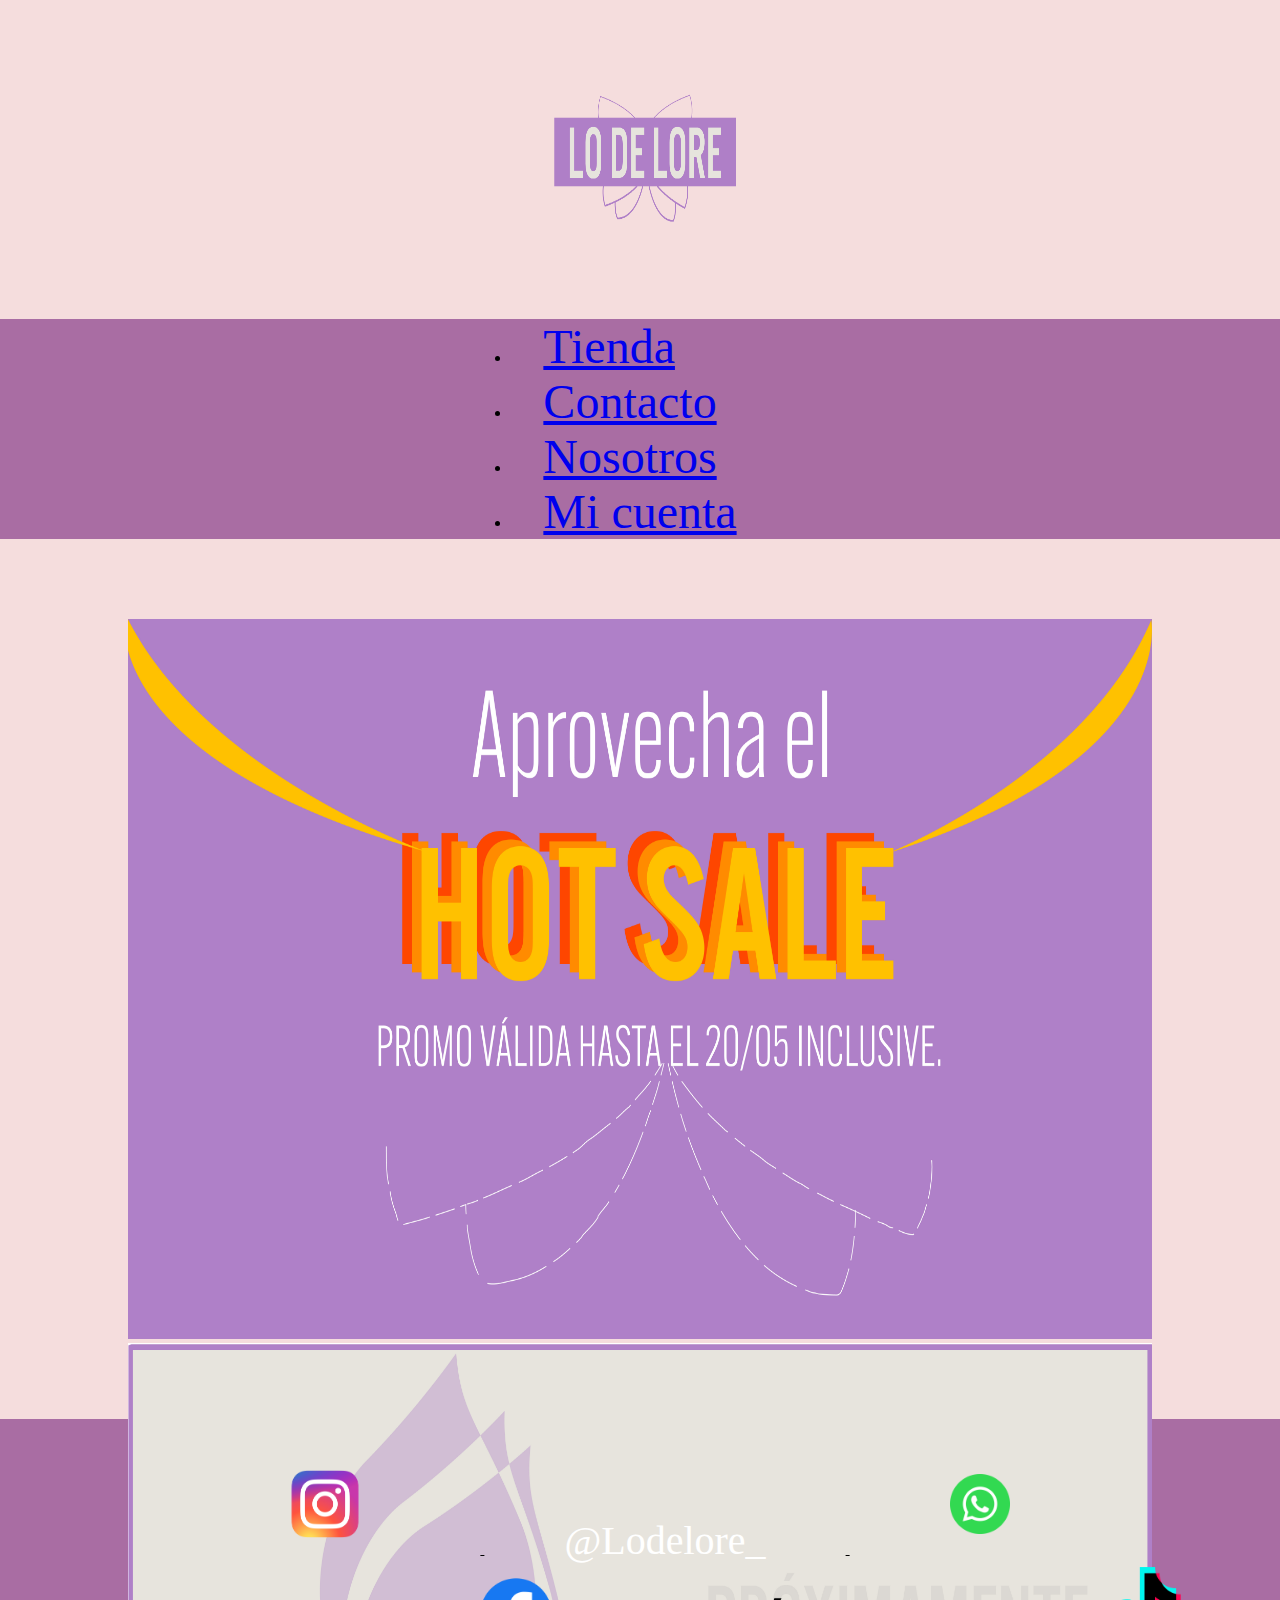
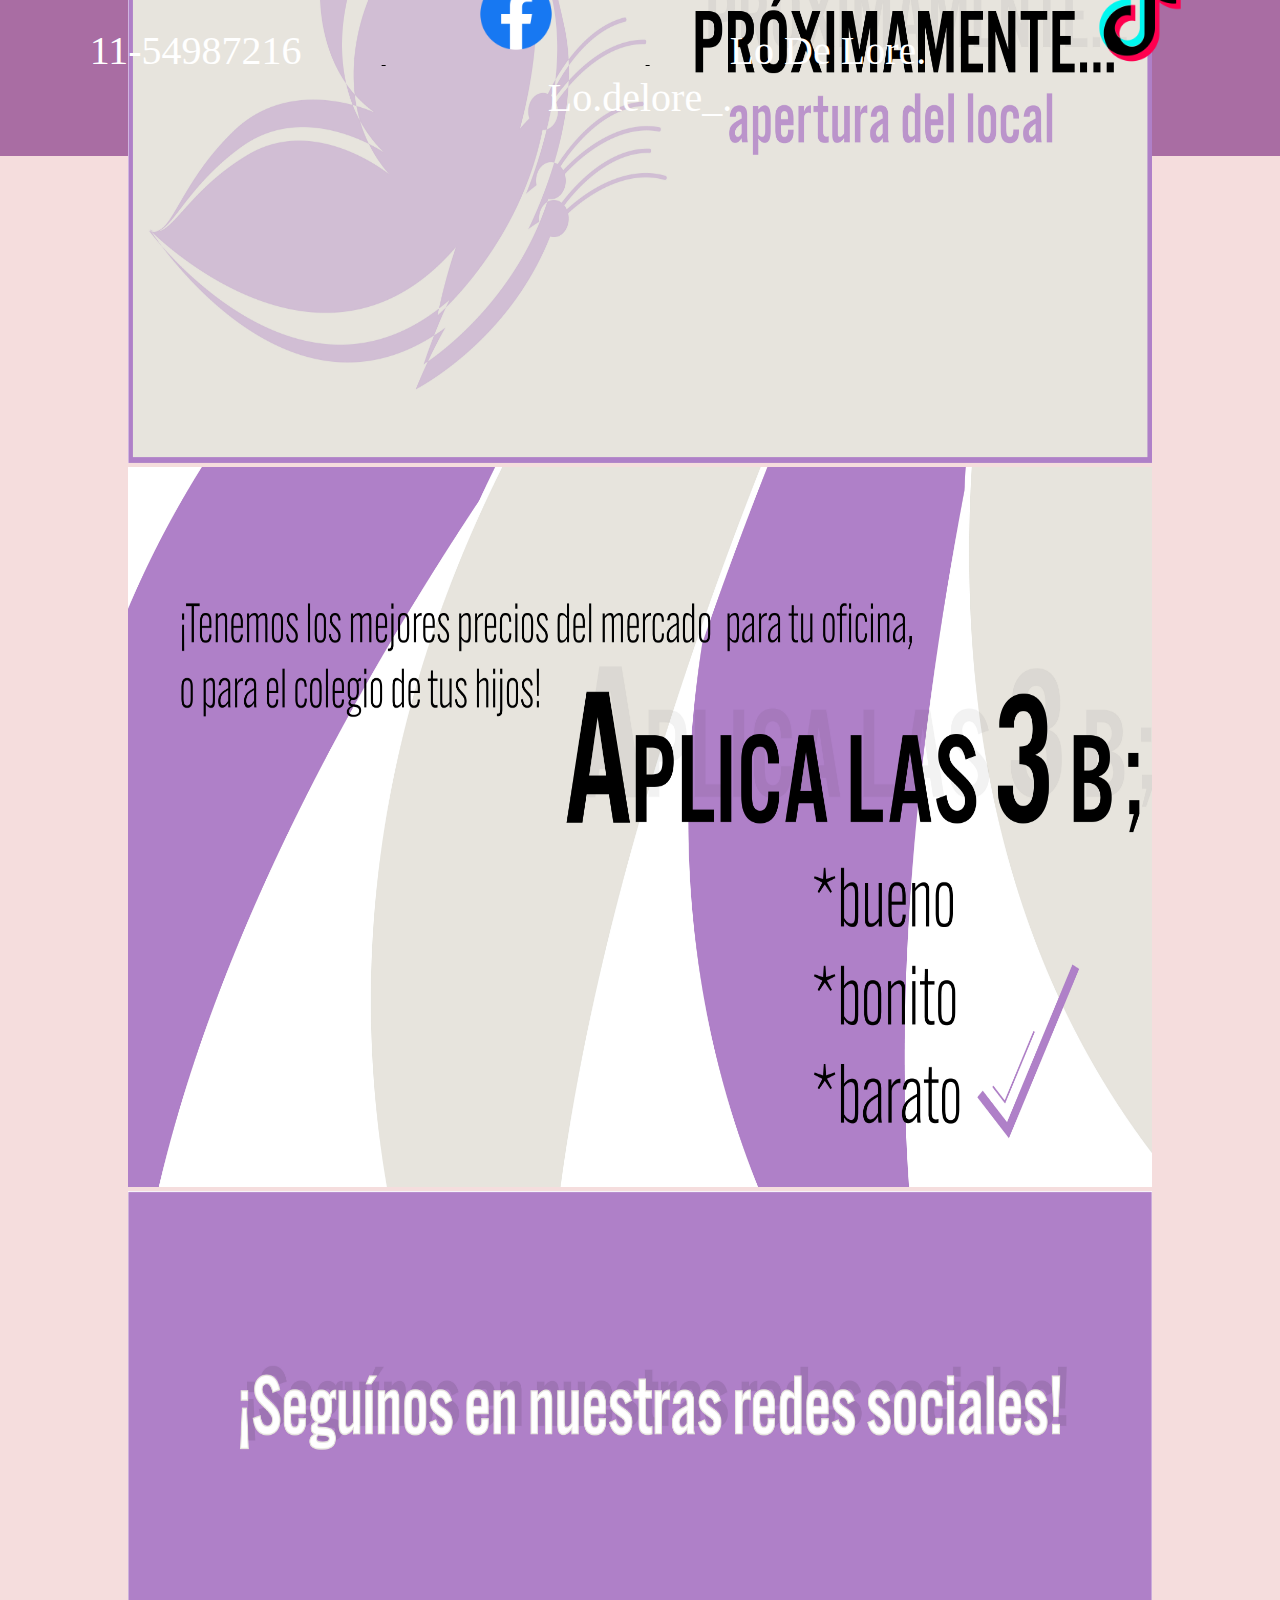
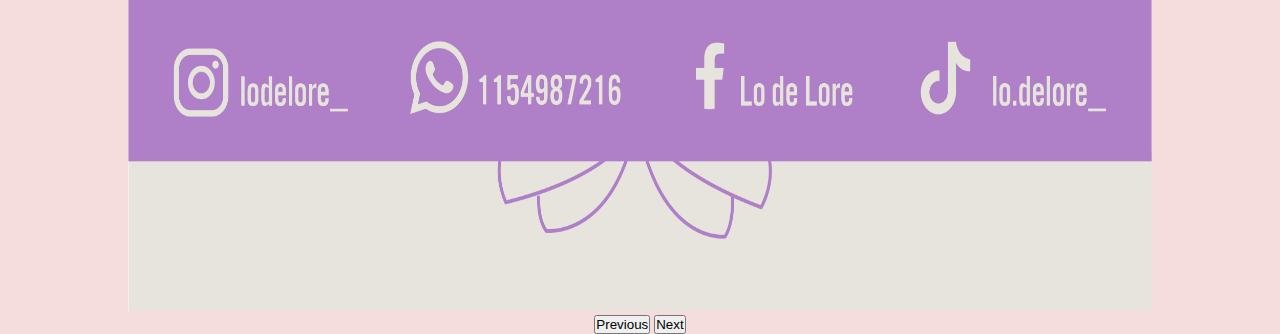
<file: index.html>
<!DOCTYPE html>
<html lang="en">
<head>
    <meta charset="UTF-8">
    <meta http-equiv="X-UA-Compatible" content="IE=edge">
    <meta name="viewport" content="width=device-width, initial-scale=1.0">
    <link href="https://cdn.jsdelivr.net/npm/bootstrap@5.3.0/dist/css/bootstrap.min.css" rel="stylesheet" integrity="sha384-9ndCyUaIbzAi2FUVXJi0CjmCapSmO7SnpJef0486qhLnuZ2cdeRhO02iuK6FUUVM" crossorigin="anonymous">
    <link rel="stylesheet" href="./css/index.css">
    <link href="https://fonts.cdnfonts.com/css/bebas-neue" rel="stylesheet">
    <title>Document</title>
</head>
<body class="body-1">
     <header class="header-nav">
        <div class="logo-navbar">
          <a href="./index.html"><img src="./imagenes/logo.png" alt="logo" class="img-fluid"  id="logo"></a>
        </div>
           <nav class="navbar navbar-expand-lg">           
              <ul class="navbar-nav">
                <li class="nav-item">
                  <a class="nav-link"  href="./paginas/tienda.html">Tienda</a>
                </li>
                <li class="nav-item">
                  <a class="nav-link" href="./paginas/contacto.html">Contacto</a>
                </li>
                <li class="nav-item">
                  <a class="nav-link" href="./paginas/nosotros.html">Nosotros</a>
                </li>
                <li class="nav-item">
                  <a class="nav-link" href="./paginas/micuenta.html">Mi cuenta</a>
                </li>            
              </ul>
            </nav>      
     </header>
     <main>
      <section class="carousel-main">
      <div id="carouselExample" class="carousel slide">
        <div class="carousel-inner">
          <div class="carousel-item active">
            <img  class="img-home" src="./imagenes/hotsale.jpg" class="d-block " alt="...">
          </div>
          <div class="carousel-item">
            <img class="img-home" src="./imagenes/local.jpg" class="d-block " alt="...">
          </div>
          <div class="carousel-item">
            <img class="img-home" src="./imagenes/ofertas.jpg" class="d-block" alt="...">
          </div>
          <div class="carousel-item">
            <img  class="img-home" src="./imagenes/redes.jpg" class="d-block" alt="...">
          </div>
        </div>
        <button class="carousel-control-prev" type="button" data-bs-target="#carouselExample" data-bs-slide="prev">
          <span class="carousel-control-prev-icon" aria-hidden="true"></span>
          <span class="visually-hidden">Previous</span>
        </button>
        <button class="carousel-control-next" type="button" data-bs-target="#carouselExample" data-bs-slide="next">
          <span class="carousel-control-next-icon" aria-hidden="true"></span>
          <span class="visually-hidden">Next</span>
        </button>
      </div>
    </section>

    
     </main>
     <footer>
      <div class="div-footer">
         <u>
         <li class="nav-item" id="footer-list"><img class="img-footer" src="../imagenes/insta.png" alt="logo-red-social"></li>
         <li class="nav-item" id="footer-list"><p class="p-footer" >@Lodelore_</p></li>
         <li class="nav-item" id="footer-list"><img class="img-footer" src="../imagenes/wpp.png" alt="logo-whatsapp"></li>
         <li class="nav-item" id="footer-list"><p class="p-footer">11-54987216</p></li>
         <li class="nav-item" id="footer-list"><img class="img-footer" src="../imagenes/logo-face.png" alt="logo-facebook"></li>
         <li class="nav-item" id="footer-list"><p class="p-footer">Lo De Lore.</p></li>
         <li class="nav-item" id="footer-list"><img class="img-footer" src="../imagenes/logo-tiktok.png" alt="logo-tiktok"></li>
         <li class="nav-item" id="footer-list"><p class="p-footer">Lo.delore_.</p></li>         
      </div>
    
  </footer>
  <script src="https://cdn.jsdelivr.net/npm/bootstrap@5.3.0/dist/js/bootstrap.bundle.min.js" integrity="sha384-geWF76RCwLtnZ8qwWowPQNguL3RmwHVBC9FhGdlKrxdiJJigb/j/68SIy3Te4Bkz" crossorigin="anonymous"></script>
</body>
</html>
</file>
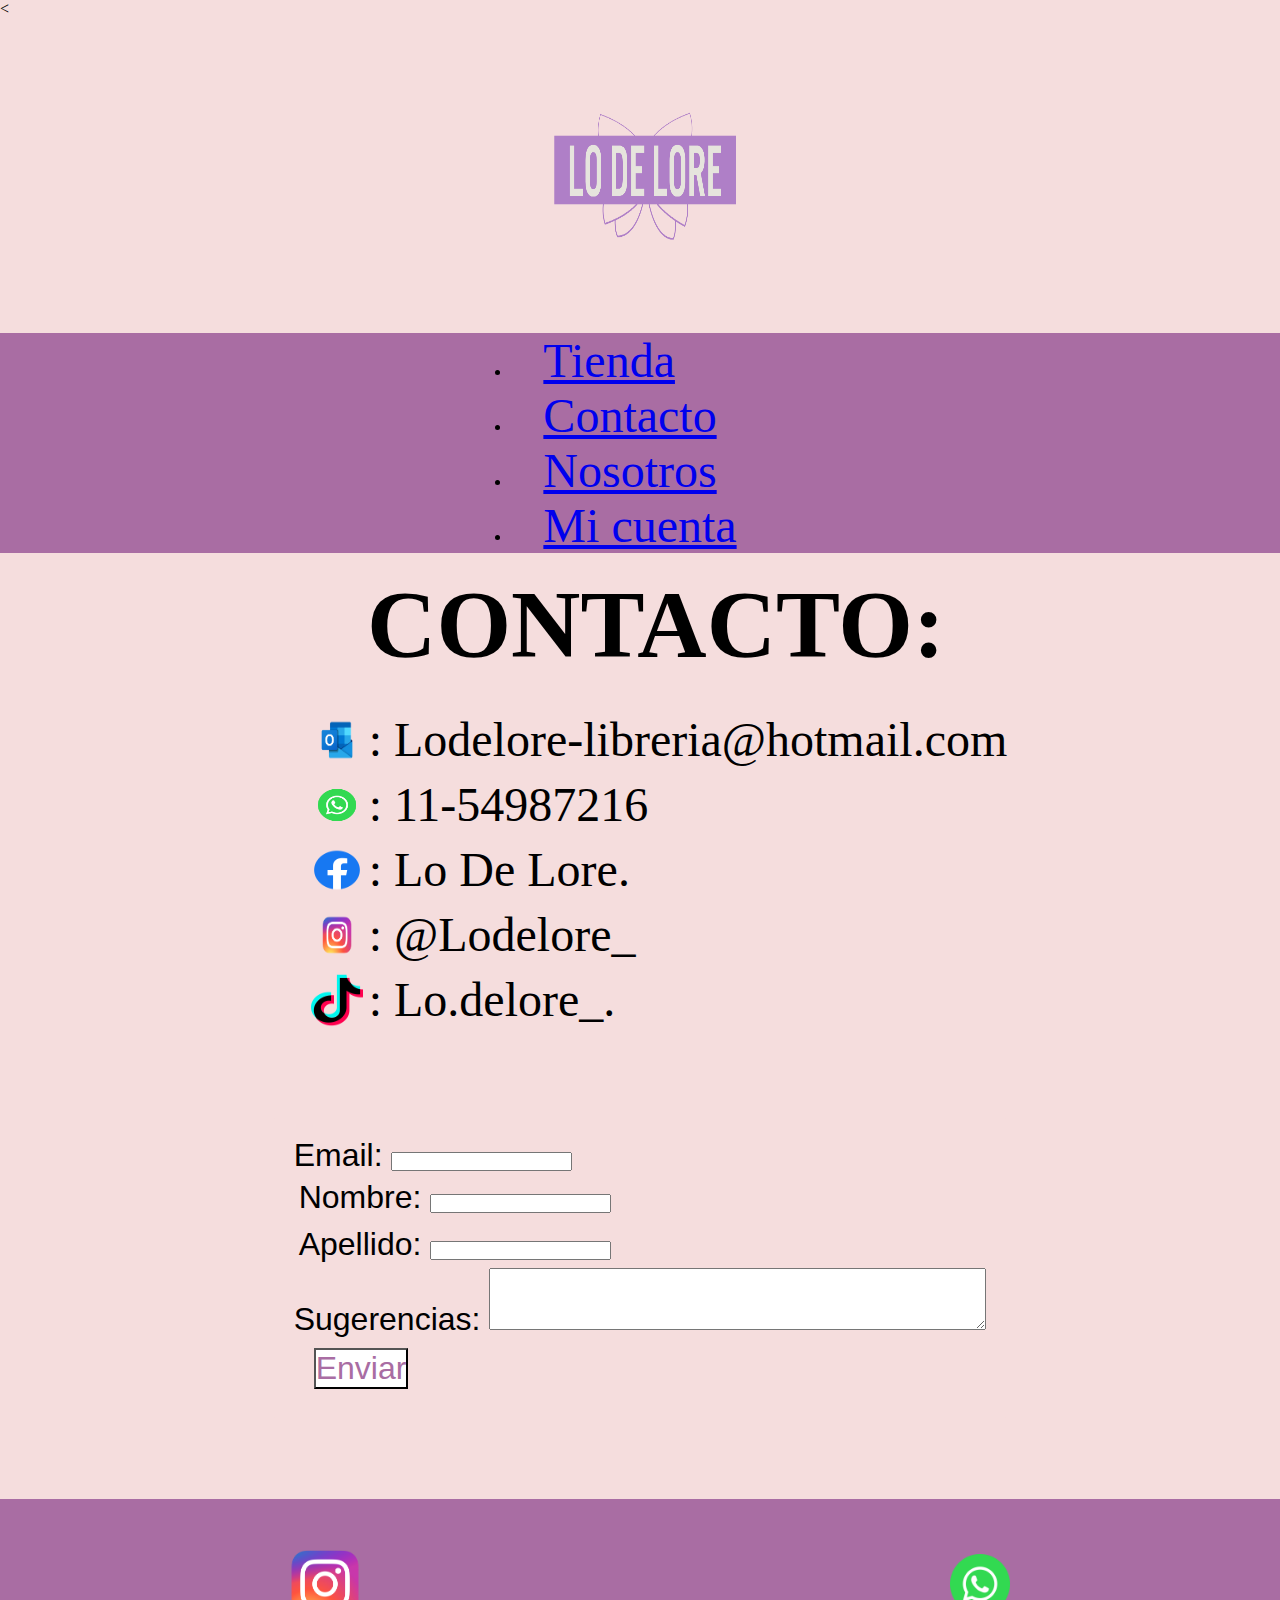
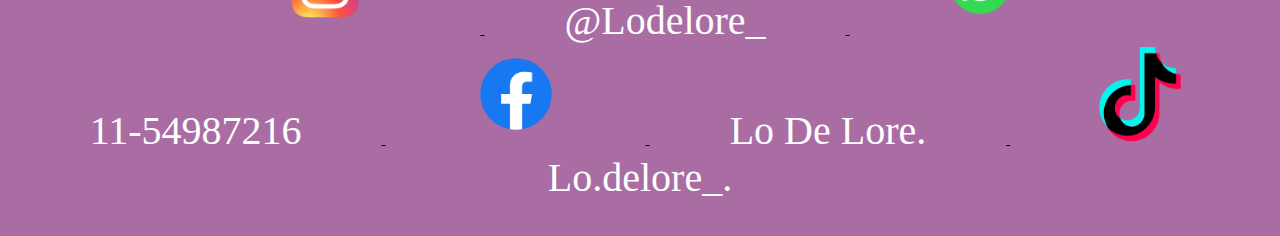
<file: paginas/contacto.html>
<<!DOCTYPE html>
<html lang="en">
<head>
    <meta charset="UTF-8">
    <meta http-equiv="X-UA-Compatible" content="IE=edge">
    <meta name="viewport" content="width=device-width, initial-scale=1.0">
    <link href="https://cdn.jsdelivr.net/npm/bootstrap@5.3.0/dist/css/bootstrap.min.css" rel="stylesheet" integrity="sha384-9ndCyUaIbzAi2FUVXJi0CjmCapSmO7SnpJef0486qhLnuZ2cdeRhO02iuK6FUUVM" crossorigin="anonymous">
    <link rel="stylesheet" href="../css/index.css">
    <link href="https://fonts.cdnfonts.com/css/bebas-neue" rel="stylesheet">
    <title>Document</title>
</head>
<body class="body-1">
     <header class="header-nav">
        <div class="logo-navbar">
          <a href="../index.html"><img src="../imagenes/logo.png" alt="logo" class="img-fluid"  id="logo"></a>
        </div>
        <nav class="navbar navbar-expand-lg bg-body-tertiary">           
              <ul class="navbar-nav">
                <li class="nav-item">
                  <a class="nav-link"  href="../paginas/tienda.html">Tienda</a>
                </li>
                <li class="nav-item">
                  <a class="nav-link" href="../paginas/contacto.html">Contacto</a>
                </li>
                <li class="nav-item">
                  <a class="nav-link" href="../paginas/nosotros.html">Nosotros</a>
                </li>
                <li class="nav-item">
                  <a class="nav-link" href="../paginas/micuenta.html">Mi cuenta</a>
                </li>            
              </ul>
            </div>
          </div>
        </nav>
     </header>
 <main class="main-c">
  <section class="section-con">  
    <h2 class="titulo-con" id="contacto">CONTACTO:</h2>  
     <div class="div-con"> 
      <ul class="ul-con">
        <ul class="ul-con"> 
          <li class="li-con"><img class="logos-con" src="../imagenes/outlook.png" alt="">: Lodelore-libreria@hotmail.com</li>
          <li class="li-con"><img class="logos-con" src="../imagenes/wpp.png" alt="">: 11-54987216</li>
          <li class="li-con"><img class="logos-con" src="../imagenes/logo-face.png" alt="">: Lo De Lore.</li>
          <li class="li-con"><img class="logos-con" src="../imagenes/insta.png" alt="">: @Lodelore_</li>
          <li class="li-con"><img class="logos-con" src="../imagenes/logo-tiktok.png" alt="">: Lo.delore_.</li>
      </ul>
 </section>
 <section class="consultas">
  <form action="#" method="POST">
    <div class="div-consulta">
      <div class="consultas-email">
        <label for="email">Email:</label>
        <input type="email" id="email" name="email" required>
      </div>        
      <div class="consulta-nombre">
        <label for="nombre">Nombre:</label>
        <input type="text" id="nombre" name="nombre" required>
      </div>        
      <div class="consulta-apellido">
        <label for="apellido">Apellido:</label>
        <input type="text" id="apellido" name="apellido" required>
      </div>        
      <div class="consulta-sugerencia">
        <label for="sugerencias">Sugerencias:</label>
        <textarea id="sugerencias" name="sugerencias" rows="4" cols="60"></textarea>
      </div>       
      <div class="consulta-button">
        <input id="button" type="submit" value="Enviar">
      </div>
    </div>
    </form>         
</section>


 </main>
 <footer>
    <div class="div-footer">
       <u>
       <li class="nav-item" id="footer-list"><img class="img-footer" src="../imagenes/insta.png" alt="logo-red-social"></li>
       <li class="nav-item" id="footer-list"><p class="p-footer" >@Lodelore_</p></li>
       <li class="nav-item" id="footer-list"><img class="img-footer" src="../imagenes/wpp.png" alt="logo-whatsapp"></li>
       <li class="nav-item" id="footer-list"><p class="p-footer">11-54987216</p></li>
       <li class="nav-item" id="footer-list"><img class="img-footer" src="../imagenes/logo-face.png" alt="logo-facebook"></li>
       <li class="nav-item" id="footer-list"><p class="p-footer">Lo De Lore.</p></li>
       <li class="nav-item" id="footer-list"><img class="img-footer" src="../imagenes/logo-tiktok.png" alt="logo-tiktok"></li>
       <li class="nav-item" id="footer-list"><p class="p-footer">Lo.delore_.</p></li>
    </div>
</footer>
 <script src="https://cdn.jsdelivr.net/npm/bootstrap@5.3.0/dist/js/bootstrap.bundle.min.js" integrity="sha384-geWF76RCwLtnZ8qwWowPQNguL3RmwHVBC9FhGdlKrxdiJJigb/j/68SIy3Te4Bkz" crossorigin="anonymous"></script>
</body>
</html>
</file>
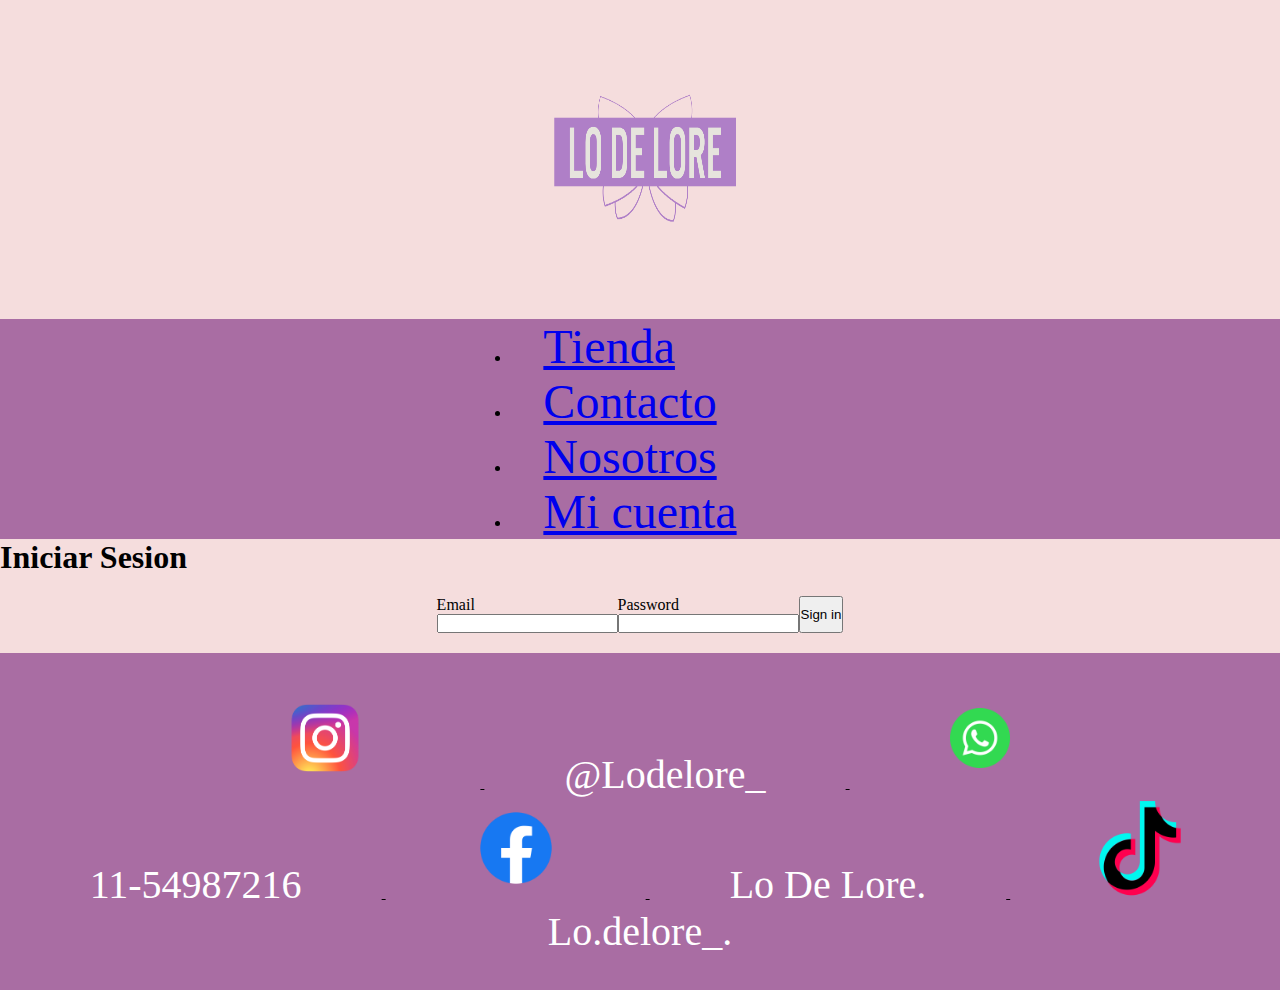
<file: paginas/micuenta.html>
<!DOCTYPE html>
<html lang="en">
<head>
    <meta charset="UTF-8">
    <meta http-equiv="X-UA-Compatible" content="IE=edge">
    <meta name="viewport" content="width=device-width, initial-scale=1.0">
    <link href="https://cdn.jsdelivr.net/npm/bootstrap@5.3.0/dist/css/bootstrap.min.css" rel="stylesheet" integrity="sha384-9ndCyUaIbzAi2FUVXJi0CjmCapSmO7SnpJef0486qhLnuZ2cdeRhO02iuK6FUUVM" crossorigin="anonymous">
    <link rel="stylesheet" href="../css/index.css">
    <link href="https://fonts.cdnfonts.com/css/bebas-neue" rel="stylesheet">
    <title>Document</title>
</head>
<body class="body-1">
     <header class="header-nav">
        <div class="logo-navbar">
          <a href="../index.html"><img src="../imagenes/logo.png" alt="logo" class="img-fluid"  id="logo"></a>
        </div>
        <nav class="navbar navbar-expand-lg bg-body-tertiary">           
              <ul class="navbar-nav">
                <li class="nav-item">
                  <a class="nav-link"  href="../paginas/tienda.html">Tienda</a>
                </li>
                <li class="nav-item">
                  <a class="nav-link" href="../paginas/contacto.html">Contacto</a>
                </li>
                <li class="nav-item">
                  <a class="nav-link" href="../paginas/nosotros.html">Nosotros</a>
                </li>
                <li class="nav-item">
                  <a class="nav-link" href="../paginas/micuenta.html">Mi cuenta</a>
                </li>            
              </ul>
            </div>
          </div>
        </nav>
     </header>

 <main>
    <h1 class="titulo-m">Iniciar Sesion</h1>


    <form>
      <div class="row mb-3">
        <label for="inputEmail3" class="col-sm-2 col-form-label">Email</label>
        <div class="col-sm-10">
          <input type="email" class="form-control" id="inputEmail3">
        </div>
      </div>
      <div class="row mb-3">
        <label for="inputPassword3" class="col-sm-2 col-form-label">Password</label>
        <div class="col-sm-10">
          <input type="password" class="form-control" id="inputPassword3">
        </div>
      </div>
      <button type="submit" class="btn btn-primary">Sign in</button>
    </form>

 </main>
 <footer>
  <div class="div-footer">
     <u>
     <li class="nav-item" id="footer-list"><img class="img-footer" src="../imagenes/insta.png" alt="logo-red-social"></li>
     <li class="nav-item" id="footer-list"><p class="p-footer" >@Lodelore_</p></li>
     <li class="nav-item" id="footer-list"><img class="img-footer" src="../imagenes/wpp.png" alt="logo-whatsapp"></li>
     <li class="nav-item" id="footer-list"><p class="p-footer">11-54987216</p></li>
     <li class="nav-item" id="footer-list"><img class="img-footer" src="../imagenes/logo-face.png" alt="logo-facebook"></li>
     <li class="nav-item" id="footer-list"><p class="p-footer">Lo De Lore.</p></li>
     <li class="nav-item" id="footer-list"><img class="img-footer" src="../imagenes/logo-tiktok.png" alt="logo-tiktok"></li>
     <li class="nav-item" id="footer-list"><p class="p-footer">Lo.delore_.</p></li>
  </div>
</footer>
<script src="https://cdn.jsdelivr.net/npm/bootstrap@5.3.0/dist/js/bootstrap.bundle.min.js" integrity="sha384-geWF76RCwLtnZ8qwWowPQNguL3RmwHVBC9FhGdlKrxdiJJigb/j/68SIy3Te4Bkz" crossorigin="anonymous"></script>
</body>
</html>
</file>
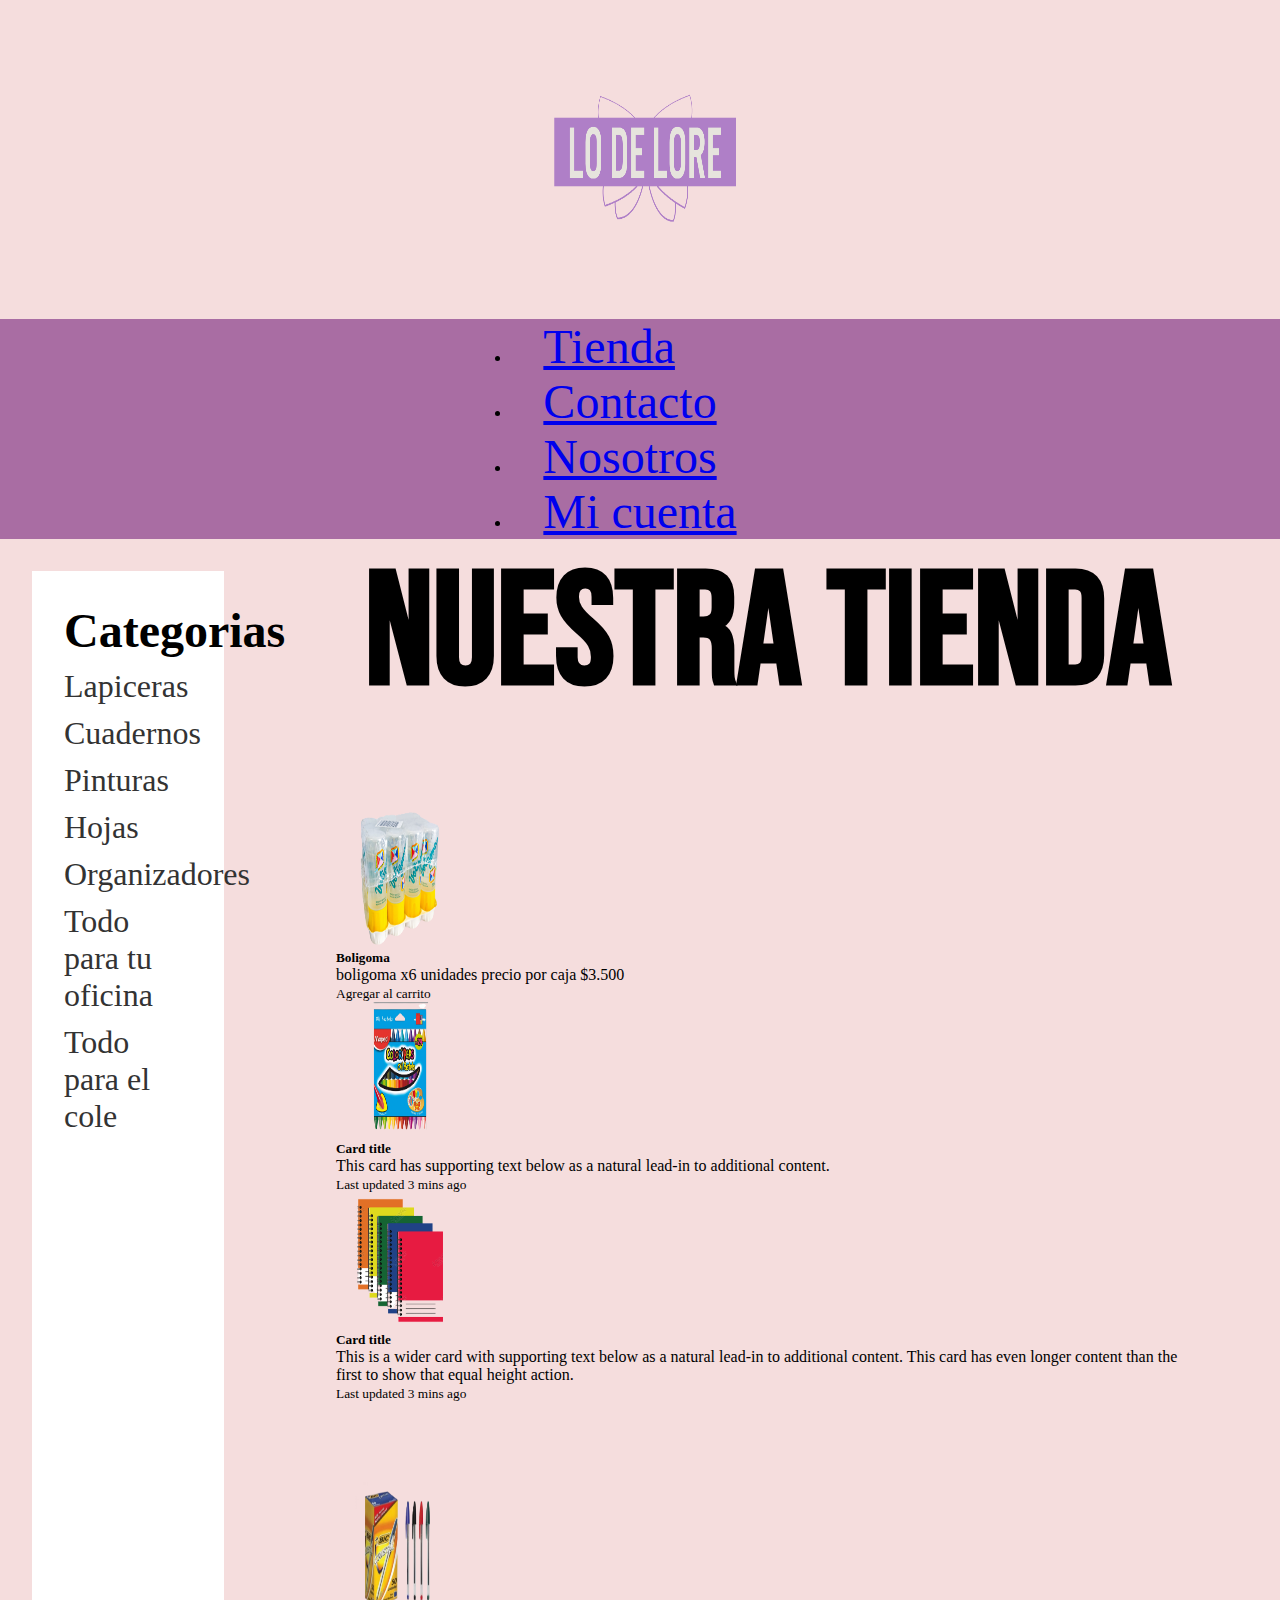
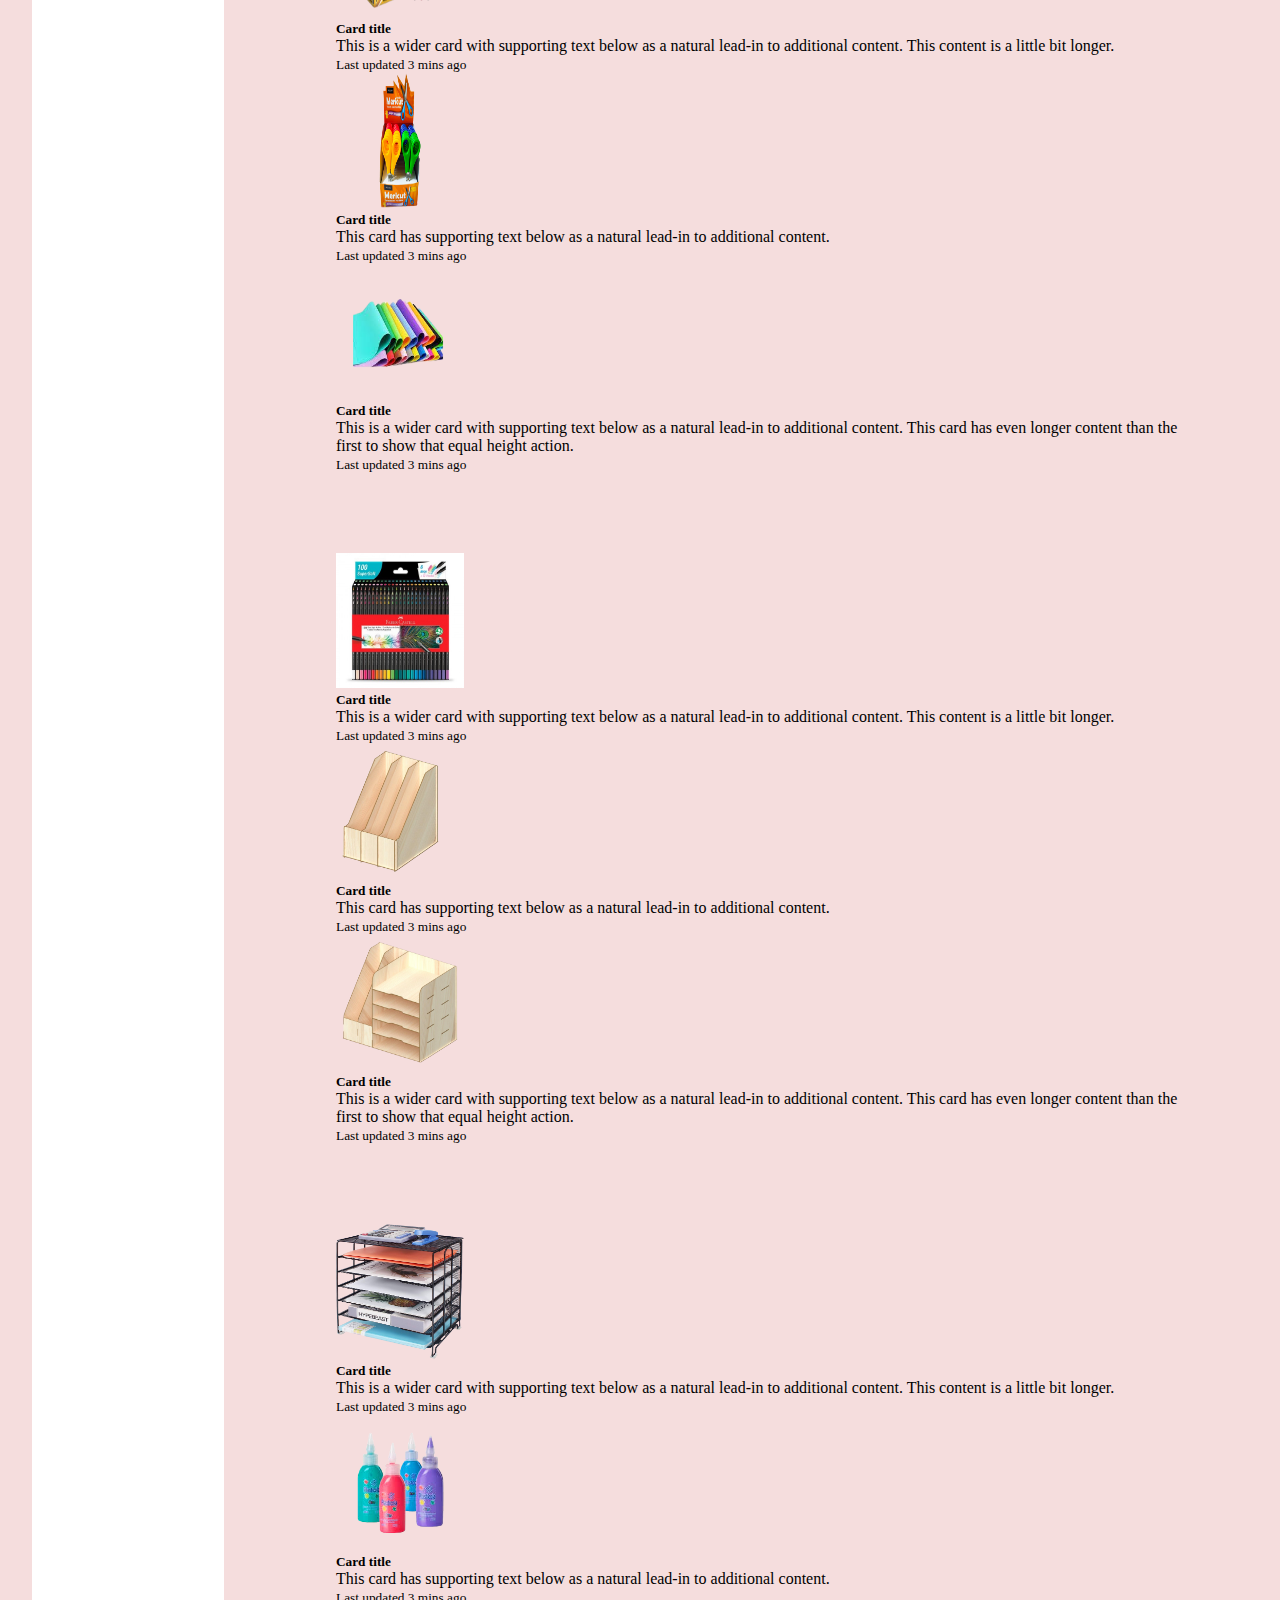
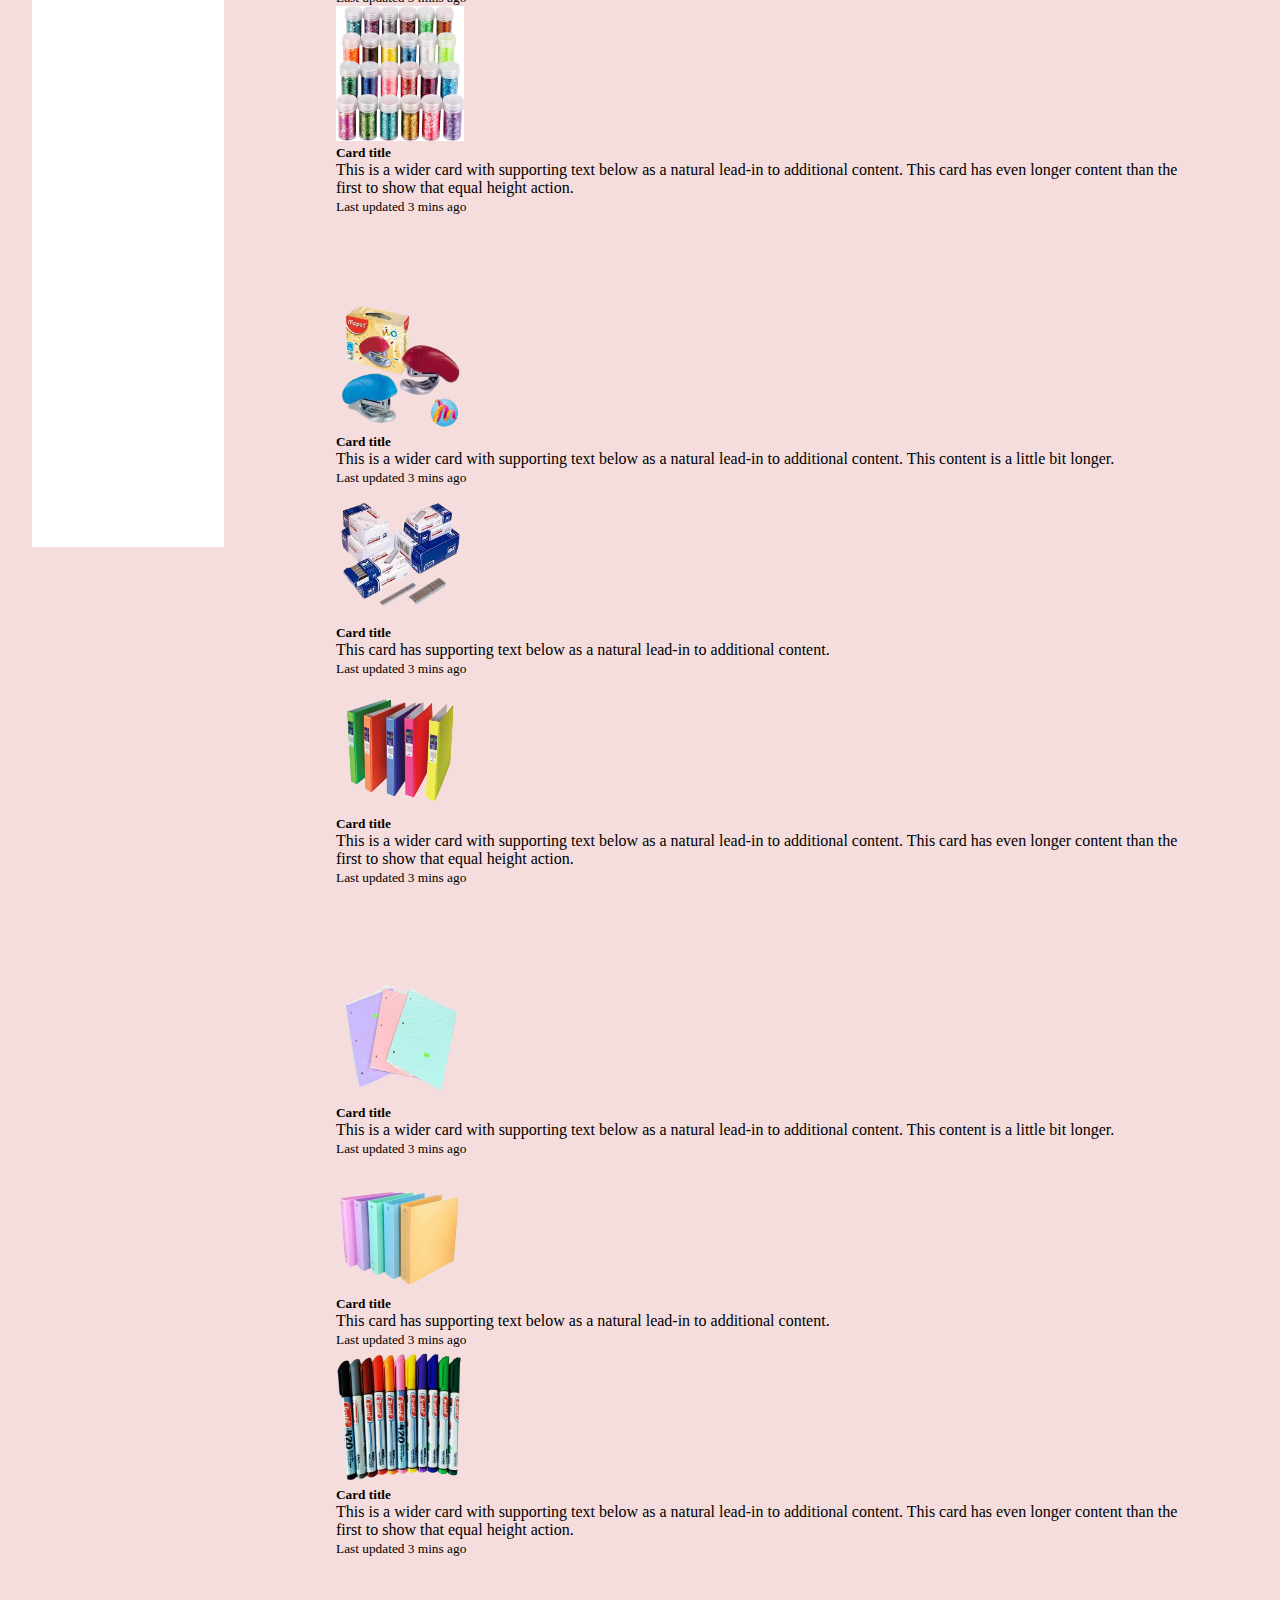
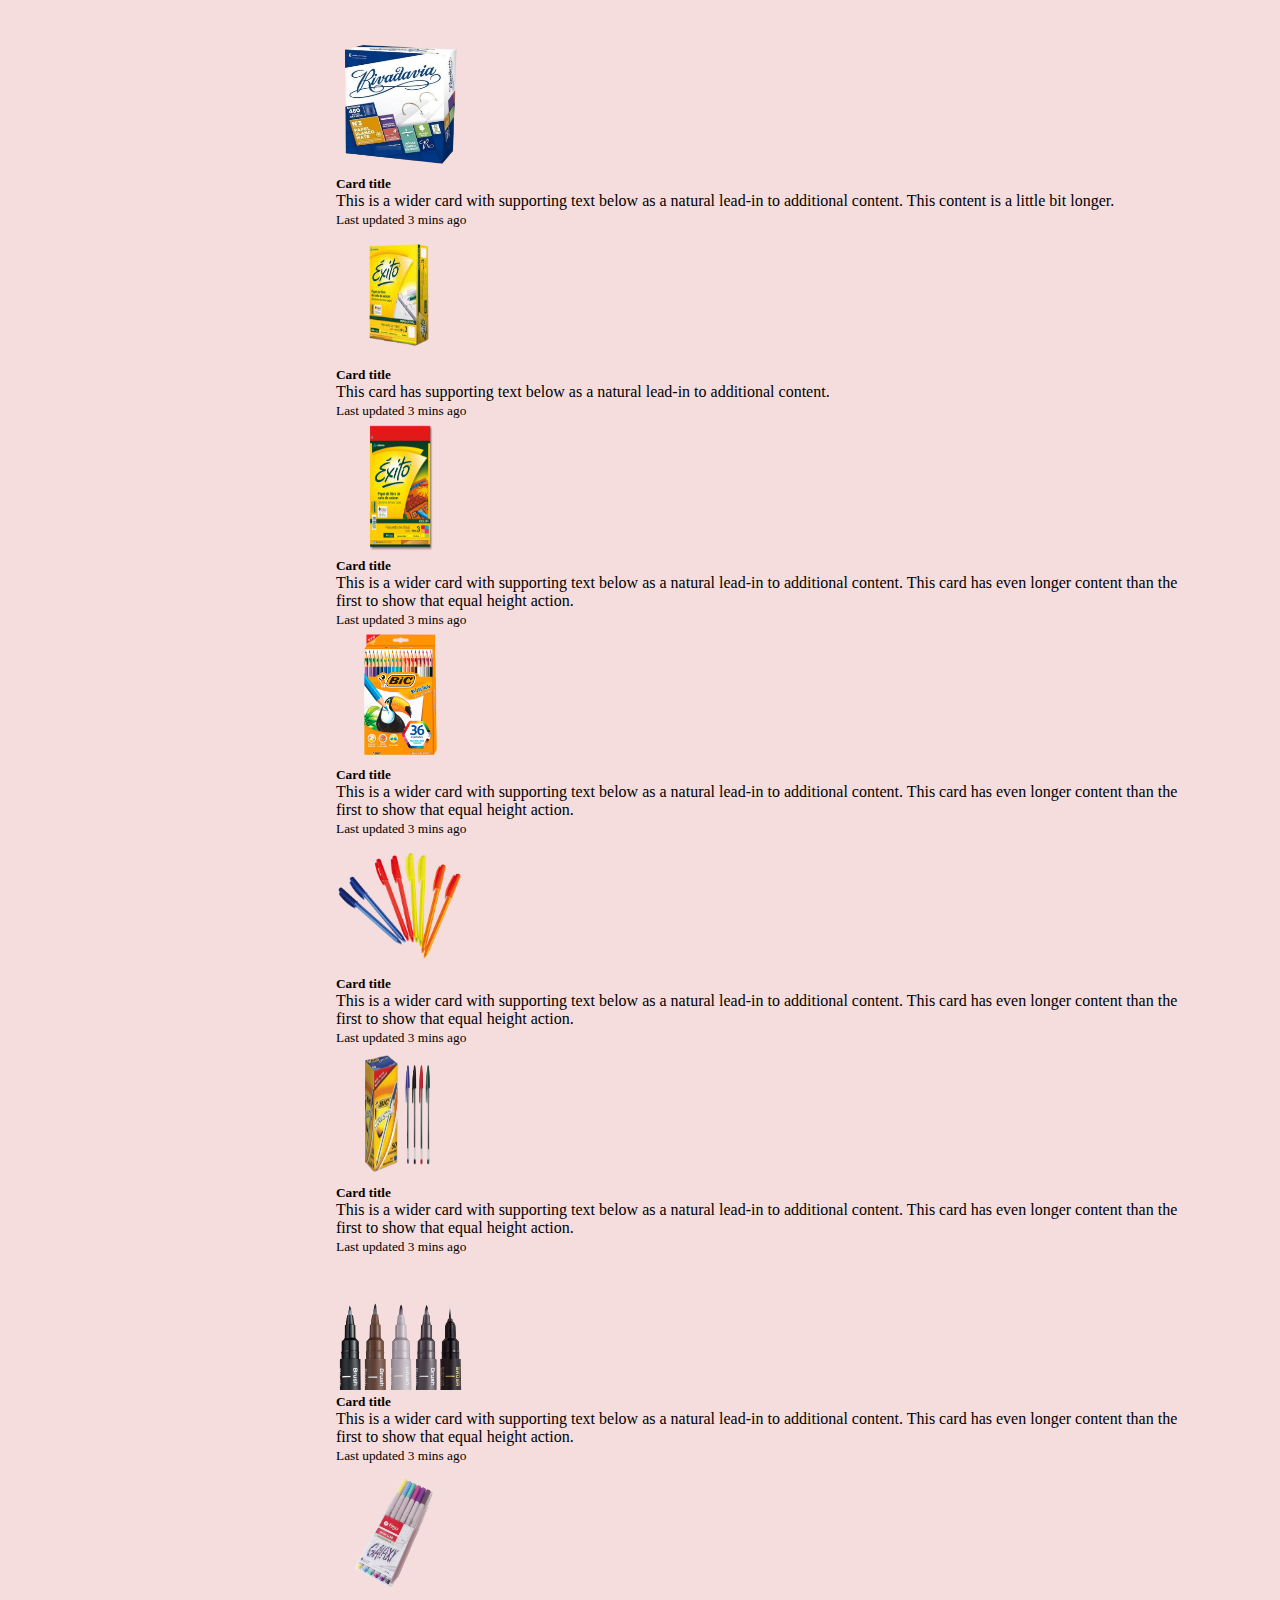
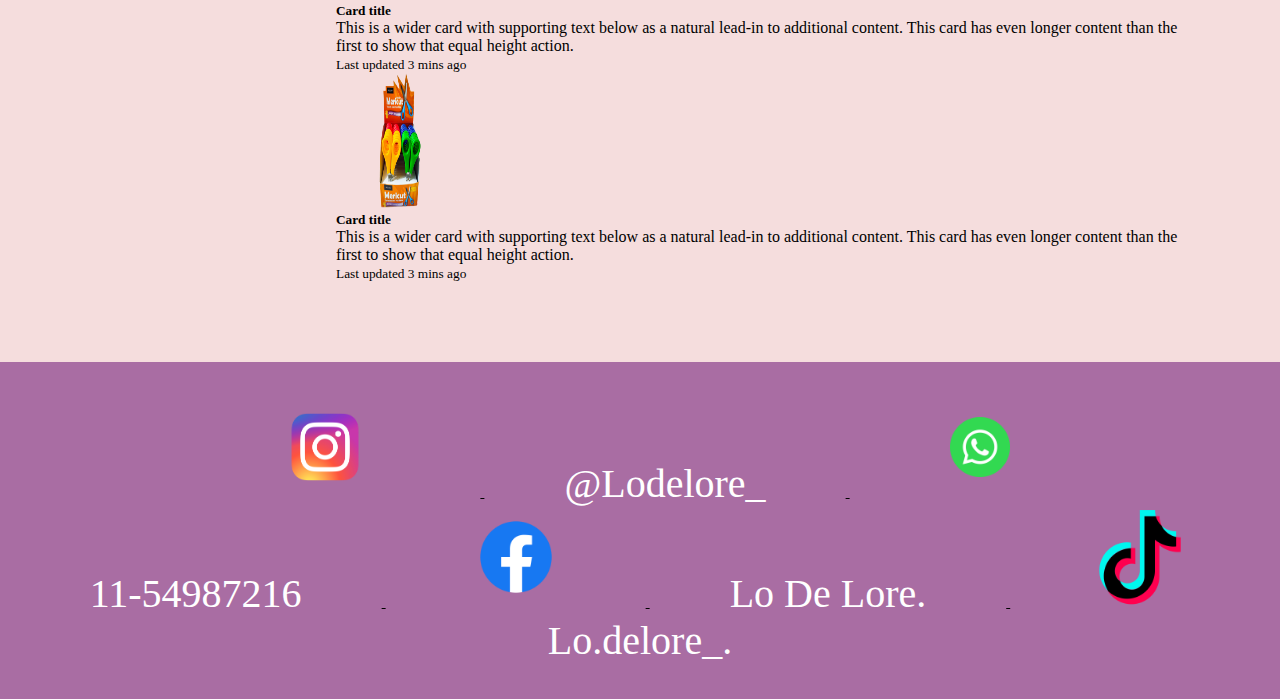
<file: paginas/tienda.html>
<!DOCTYPE html>
<html lang="en">
<head>
    <meta charset="UTF-8">
    <meta http-equiv="X-UA-Compatible" content="IE=edge">
    <meta name="viewport" content="width=device-width, initial-scale=1.0">
    <link href="https://cdn.jsdelivr.net/npm/bootstrap@5.3.0/dist/css/bootstrap.min.css" rel="stylesheet" integrity="sha384-9ndCyUaIbzAi2FUVXJi0CjmCapSmO7SnpJef0486qhLnuZ2cdeRhO02iuK6FUUVM" crossorigin="anonymous">
    <link rel="stylesheet" href="../css/index.css">
    <link href="https://fonts.cdnfonts.com/css/bebas-neue" rel="stylesheet">
    <title>Document</title>
</head>
<body class="body-1">
     <header class="header-nav">
        <div class="logo-navbar">
          <a href="../index.html"><img src="../imagenes/logo.png" alt="logo" class="img-fluid"  id="logo"></a>
        </div>
        <nav class="navbar navbar-expand-lg bg-body-tertiary">           
              <ul class="navbar-nav">
                <li class="nav-item">
                  <a class="nav-link"  href="../paginas/tienda.html">Tienda</a>
                </li>
                <li class="nav-item">
                  <a class="nav-link" href="../paginas/contacto.html">Contacto</a>
                </li>
                <li class="nav-item">
                  <a class="nav-link" href="../paginas/nosotros.html">Nosotros</a>
                </li>
                <li class="nav-item">
                  <a class="nav-link" href="../paginas/micuenta.html">Mi cuenta</a>
                </li>            
              </ul>
            </div>
          </div>
        </nav>
     </header>

<section class="sec-main">
    <aside>
      <div class="sidebar">
        <h2 class="titulo-aside">Categorias</h2>
        <ul>
          <nav class="nav_aside">
            <ul>
              <li><a href="./carrito.html">Lapiceras</a></li>
              <li><a href="./carrito.html">Cuadernos</a></li>
              <li><a href="./carrito.html">Pinturas</a></li>
              <li><a href="./carrito.html">Hojas</a></li>
              <li><a href="./carrito.html">Organizadores</a></li>
              <li><a href="./carrito.html">Todo para tu oficina</a></li>
              <li><a href="./carrito.html">Todo para el cole</a></li>
            </ul>
          </nav>     
        </ul>
      </div>
  </aside>

 <main class="main-tienda">
    <div class="div-titulo">
        <h1 class="titulo-t">Nuestra tienda</h1>
   </div>
    <section class="sec-tienda">
      <div  class="row row-cols-1 row-cols-md-3 g-4">
        <div class="col">
          <div class="card h-100">
            <img src="../imagenes/boligoma.png" class="card-img-top" alt="...">
            <div class="card-body">
              <h5 class="card-title">Boligoma </h5>
              <p class="card-text">boligoma x6 unidades precio por caja $3.500</p>
            </div>
            <div class="card-footer">
              <small class="text-body-secondary">Agregar al carrito</small>
            </div>
          </div>
        </div>
        <div class="col">
          <div class="card h-100">
            <img src="../imagenes/caryones.png" class="card-img-top" alt="...">
            <div class="card-body">
              <h5 class="card-title">Card title</h5>
              <p class="card-text">This card has supporting text below as a natural lead-in to additional content.</p>
            </div>
            <div class="card-footer">
              <small class="text-body-secondary">Last updated 3 mins ago</small>
            </div>
          </div>
        </div>
        <div class="col">
          <div class="card h-100">
            <img src="../imagenes/cuadernos.png" class="card-img-top" alt="...">
            <div class="card-body">
              <h5 class="card-title">Card title</h5>
              <p class="card-text">This is a wider card with supporting text below as a natural lead-in to additional content. This card has even longer content than the first to show that equal height action.</p>
            </div>
            <div class="card-footer">
              <small class="text-body-secondary">Last updated 3 mins ago</small>
            </div>
          </div>
        </div>
      </div>
      <div class="row row-cols-1 row-cols-md-3 g-4">
        <div class="col">
          <div class="card h-100">
            <img src="../imagenes/lapiceras.png" class="card-img-top" alt="...">
            <div class="card-body">
              <h5 class="card-title">Card title</h5>
              <p class="card-text">This is a wider card with supporting text below as a natural lead-in to additional content. This content is a little bit longer.</p>
            </div>
            <div class="card-footer">
              <small class="text-body-secondary">Last updated 3 mins ago</small>
            </div>
          </div>
        </div>
        <div class="col">
          <div class="card h-100">
            <img src="../imagenes/tijeras.png" class="card-img-top" alt="...">
            <div class="card-body">
              <h5 class="card-title">Card title</h5>
              <p class="card-text">This card has supporting text below as a natural lead-in to additional content.</p>
            </div>
            <div class="card-footer">
              <small class="text-body-secondary">Last updated 3 mins ago</small>
            </div>
          </div>
        </div>
        <div class="col">
          <div class="card h-100">
            <img src="../imagenes/gomaeva.png" class="card-img-top" alt="...">
            <div class="card-body">
              <h5 class="card-title">Card title</h5>
              <p class="card-text">This is a wider card with supporting text below as a natural lead-in to additional content. This card has even longer content than the first to show that equal height action.</p>
            </div>
            <div class="card-footer">
              <small class="text-body-secondary">Last updated 3 mins ago</small>
            </div>
          </div>
        </div>
      </div>
      <div class="row row-cols-1 row-cols-md-3 g-4">
        <div class="col">
          <div class="card h-100">
            <img src="../imagenes/lapices-2.png" class="card-img-top" alt="...">
            <div class="card-body">
              <h5 class="card-title">Card title</h5>
              <p class="card-text">This is a wider card with supporting text below as a natural lead-in to additional content. This content is a little bit longer.</p>
            </div>
            <div class="card-footer">
              <small class="text-body-secondary">Last updated 3 mins ago</small>
            </div>
          </div>
        </div>
        <div class="col">
          <div class="card h-100">
            <img src="../imagenes/organizador-2.png" class="card-img-top" alt="...">
            <div class="card-body">
              <h5 class="card-title">Card title</h5>
              <p class="card-text">This card has supporting text below as a natural lead-in to additional content.</p>
            </div>
            <div class="card-footer">
              <small class="text-body-secondary">Last updated 3 mins ago</small>
            </div>
          </div>
        </div>
        <div class="col">
          <div class="card h-100">
            <img src="../imagenes/organizador.png" class="card-img-top" alt="...">
            <div class="card-body">
              <h5 class="card-title">Card title</h5>
              <p class="card-text">This is a wider card with supporting text below as a natural lead-in to additional content. This card has even longer content than the first to show that equal height action.</p>
            </div>
            <div class="card-footer">
              <small class="text-body-secondary">Last updated 3 mins ago</small>
            </div>
          </div>
        </div>
      </div>
      <div class="row row-cols-1 row-cols-md-3 g-4">
        <div class="col">
          <div class="card h-100">
            <img src="../imagenes/organizador-3.png" class="card-img-top" alt="...">
            <div class="card-body">
              <h5 class="card-title">Card title</h5>
              <p class="card-text">This is a wider card with supporting text below as a natural lead-in to additional content. This content is a little bit longer.</p>
            </div>
            <div class="card-footer">
              <small class="text-body-secondary">Last updated 3 mins ago</small>
            </div>
          </div>
        </div>
        <div class="col">
          <div class="card h-100">
            <img src="../imagenes/plasticola.png" class="card-img-top" alt="...">
            <div class="card-body">
              <h5 class="card-title">Card title</h5>
              <p class="card-text">This card has supporting text below as a natural lead-in to additional content.</p>
            </div>
            <div class="card-footer">
              <small class="text-body-secondary">Last updated 3 mins ago</small>
            </div>
          </div>
        </div>
        <div class="col">
          <div class="card h-100">
            <img src="../imagenes/brillanbtina.png" class="card-img-top" alt="...">
            <div class="card-body">
              <h5 class="card-title">Card title</h5>
              <p class="card-text">This is a wider card with supporting text below as a natural lead-in to additional content. This card has even longer content than the first to show that equal height action.</p>
            </div>
            <div class="card-footer">
              <small class="text-body-secondary">Last updated 3 mins ago</small>
            </div>
          </div>
        </div>
      </div>
      <div class="row row-cols-1 row-cols-md-3 g-4">
        <div class="col">
          <div class="card h-100">
            <img src="../imagenes/abrochadoras.png" class="card-img-top" alt="...">
            <div class="card-body">
              <h5 class="card-title">Card title</h5>
              <p class="card-text">This is a wider card with supporting text below as a natural lead-in to additional content. This content is a little bit longer.</p>
            </div>
            <div class="card-footer">
              <small class="text-body-secondary">Last updated 3 mins ago</small>
            </div>
          </div>
        </div>
        <div class="col">
          <div class="card h-100">
            <img src="../imagenes/broches.png" class="card-img-top" alt="...">
            <div class="card-body">
              <h5 class="card-title">Card title</h5>
              <p class="card-text">This card has supporting text below as a natural lead-in to additional content.</p>
            </div>
            <div class="card-footer">
              <small class="text-body-secondary">Last updated 3 mins ago</small>
            </div>
          </div>
        </div>
        <div class="col">
          <div class="card h-100">
            <img src="../imagenes/carpeta-2.png" class="card-img-top" alt="...">
            <div class="card-body">
              <h5 class="card-title">Card title</h5>
              <p class="card-text">This is a wider card with supporting text below as a natural lead-in to additional content. This card has even longer content than the first to show that equal height action.</p>
            </div>
            <div class="card-footer">
              <small class="text-body-secondary">Last updated 3 mins ago</small>
            </div>
          </div>
        </div>
      </div>
      <div class="row row-cols-1 row-cols-md-3 g-4">
        <div class="col">
          <div class="card h-100">
            <img src="../imagenes/carpeta-3.png" class="card-img-top" alt="...">
            <div class="card-body">
              <h5 class="card-title">Card title</h5>
              <p class="card-text">This is a wider card with supporting text below as a natural lead-in to additional content. This content is a little bit longer.</p>
            </div>
            <div class="card-footer">
              <small class="text-body-secondary">Last updated 3 mins ago</small>
            </div>
          </div>
        </div>
        <div class="col">
          <div class="card h-100">
            <img src="../imagenes/carpeta.png" class="card-img-top" alt="...">
            <div class="card-body">
              <h5 class="card-title">Card title</h5>
              <p class="card-text">This card has supporting text below as a natural lead-in to additional content.</p>
            </div>
            <div class="card-footer">
              <small class="text-body-secondary">Last updated 3 mins ago</small>
            </div>
          </div>
        </div>
        <div class="col">
          <div class="card h-100">
            <img src="../imagenes/fibrones.png" class="card-img-top" alt="...">
            <div class="card-body">
              <h5 class="card-title">Card title</h5>
              <p class="card-text">This is a wider card with supporting text below as a natural lead-in to additional content. This card has even longer content than the first to show that equal height action.</p>
            </div>
            <div class="card-footer">
              <small class="text-body-secondary">Last updated 3 mins ago</small>
            </div>
          </div>
        </div>
      </div>
      <div class="row row-cols-1 row-cols-md-3 g-4">
        <div class="col">
          <div class="card h-100">
            <img src="../imagenes/hojas-1.png" class="card-img-top" alt="...">
            <div class="card-body">
              <h5 class="card-title">Card title</h5>
              <p class="card-text">This is a wider card with supporting text below as a natural lead-in to additional content. This content is a little bit longer.</p>
            </div>
            <div class="card-footer">
              <small class="text-body-secondary">Last updated 3 mins ago</small>
            </div>
          </div>
        </div>
        <div class="col">
          <div class="card h-100">
            <img src="../imagenes/hojas-2.png" class="card-img-top" alt="...">
            <div class="card-body">
              <h5 class="card-title">Card title</h5>
              <p class="card-text">This card has supporting text below as a natural lead-in to additional content.</p>
            </div>
            <div class="card-footer">
              <small class="text-body-secondary">Last updated 3 mins ago</small>
            </div>
          </div>
        </div>
        <div class="col">
          <div class="card h-100">
            <img src="../imagenes/hojas-3.png" class="card-img-top" alt="...">
            <div class="card-body">
              <h5 class="card-title">Card title</h5>
              <p class="card-text">This is a wider card with supporting text below as a natural lead-in to additional content. This card has even longer content than the first to show that equal height action.</p>
            </div>
            <div class="card-footer">
              <small class="text-body-secondary">Last updated 3 mins ago</small>
            </div>
          </div>
        </div>
        <div class="col">
          <div class="card h-100">
            <img src="../imagenes/lapiceras-bic.png" class="card-img-top" alt="...">
            <div class="card-body">
              <h5 class="card-title">Card title</h5>
              <p class="card-text">This is a wider card with supporting text below as a natural lead-in to additional content. This card has even longer content than the first to show that equal height action.</p>
            </div>
            <div class="card-footer">
              <small class="text-body-secondary">Last updated 3 mins ago</small>
            </div>
          </div>
        </div>
        <div class="col">
          <div class="card h-100">
            <img src="../imagenes/lapiceras-colores.png" class="card-img-top" alt="...">
            <div class="card-body">
              <h5 class="card-title">Card title</h5>
              <p class="card-text">This is a wider card with supporting text below as a natural lead-in to additional content. This card has even longer content than the first to show that equal height action.</p>
            </div>
            <div class="card-footer">
              <small class="text-body-secondary">Last updated 3 mins ago</small>
            </div>
          </div>
        </div>
        <div class="col">
          <div class="card h-100">
            <img src="../imagenes/lapiceras.png" class="card-img-top" alt="...">
            <div class="card-body">
              <h5 class="card-title">Card title</h5>
              <p class="card-text">This is a wider card with supporting text below as a natural lead-in to additional content. This card has even longer content than the first to show that equal height action.</p>
            </div>
            <div class="card-footer">
              <small class="text-body-secondary">Last updated 3 mins ago</small>
            </div>
          </div>
        </div>
        <div class="col">
          <div class="card h-100">
            <img src="../imagenes/microfibras-2.png" class="card-img-top" alt="...">
            <div class="card-body">
              <h5 class="card-title">Card title</h5>
              <p class="card-text">This is a wider card with supporting text below as a natural lead-in to additional content. This card has even longer content than the first to show that equal height action.</p>
            </div>
            <div class="card-footer">
              <small class="text-body-secondary">Last updated 3 mins ago</small>
            </div>
          </div>
        </div>
        <div class="col">
          <div class="card h-100">
            <img src="../imagenes/microfibras-pastel.png" class="card-img-top" alt="...">
            <div class="card-body">
              <h5 class="card-title">Card title</h5>
              <p class="card-text">This is a wider card with supporting text below as a natural lead-in to additional content. This card has even longer content than the first to show that equal height action.</p>
            </div>
            <div class="card-footer">
              <small class="text-body-secondary">Last updated 3 mins ago</small>
            </div>
          </div>
        </div>
        <div class="col">
          <div class="card h-100">
            <img src="../imagenes/tijeras.png" class="card-img-top" alt="...">
            <div class="card-body">
              <h5 class="card-title">Card title</h5>
              <p class="card-text">This is a wider card with supporting text below as a natural lead-in to additional content. This card has even longer content than the first to show that equal height action.</p>
            </div>
            <div class="card-footer">
              <small class="text-body-secondary">Last updated 3 mins ago</small>
            </div>
          </div>
        </div>
      </div>
    </section>
</section>

    


 </main>
 <footer>
  <div class="div-footer">
     <u>
     <li class="nav-item" id="footer-list"><img class="img-footer" src="../imagenes/insta.png" alt="logo-red-social"></li>
     <li class="nav-item" id="footer-list"><p class="p-footer" >@Lodelore_</p></li>
     <li class="nav-item" id="footer-list"><img class="img-footer" src="../imagenes/wpp.png" alt="logo-whatsapp"></li>
     <li class="nav-item" id="footer-list"><p class="p-footer">11-54987216</p></li>
     <li class="nav-item" id="footer-list"><img class="img-footer" src="../imagenes/logo-face.png" alt="logo-facebook"></li>
     <li class="nav-item" id="footer-list"><p class="p-footer">Lo De Lore.</p></li>
     <li class="nav-item" id="footer-list"><img class="img-footer" src="../imagenes/logo-tiktok.png" alt="logo-tiktok"></li>
     <li class="nav-item" id="footer-list"><p class="p-footer">Lo.delore_.</p></li>
  </div>
</footer>
</body>
</html>
</file>
<file: css/index.css>
@import url('https://fonts.googleapis.com/css2?family=Barlow+Condensed:wght@200&family=Bebas+Neue&family=PT+Sans+Narrow&display=swap');
*{
    margin: 0;
    padding: 0;
}
.body-1{
    background-color: #F5DDDD;
     }
/*navbar*/
.header-nav{
    background-color: #F5DDDD;

}
.logo-navbar{
    display: flex;
    justify-content: center;
}
.nav-link{
    font-size: 3rem;
    margin: 2rem;

}
.navbar{
    display: flex;
    justify-content: center;
    align-items: center;
   background-color:#A96DA3;
}


#logo{
  width: 25vw;
  height: 35vh;


}
/*main home*/
#carouselExample{    
    margin:  5rem 0;
    width: 80vw;
    height: 80vh;

}

.carousel-main{
    display: flex;
    justify-content: center;
    text-align: center;
}

.img-home{
    width: 80vw;
    height: 80vh;
}



/*footer*/
footer{
    bottom: 0;
    position:end;
    width: 100%;    
    margin: auto;
    padding: 35px 0;
    display: flex;    
    background-color:#A96DA3;
    opacity: .0.5;
    text-align: center;
    
  
}
#footer-list{
    display: inline-block;
    list-style: none;
    margin: 0 5rem; 
    color:white;
    font-size: 40px;   
}


.img-footer{
    max-width: 200px;
    max-height: 100px;
    cursor: pointer;   
}


/*TIENDA*/
.div-titulo{
    display: flex;
    justify-content: center;
}
.titulo-t{
    font-size: 10rem;
    font-family: 'Bebas Neue', sans-serif;
}


.card-img-top{
    width: 15vw;
    height: 15vh;
}

.sec-tienda{
    margin: 5rem;
}

.row-cols-1{
    margin-bottom: 5rem;
}

.card-img-top{
    width: 10vw;
    height: 15vh;
}




/*Nosotros*/
.sec-n{
    display: flex;
    justify-content: center;
    text-align: center;
    margin: 5rem 0;
}

.img-fluid{
    height: 45vh;
    width: 30vw;
}

@media (max-width: 1705px) {
    .img-fluid{
      width: 100%;
      height: auto;
    }
  }

.titulo-n{
    display: flex;
    justify-content: center;
    text-align: center;
    font-size: 10rem;
    font-family: 'Bebas Neue', sans-serif;
}
.sec-n2{
    display: flex;
    justify-content: center;
    text-align: center;
    margin: 5rem 0;
}
.div-n{
    font-size: 2rem;
    font-family: 'Bebas Neue', sans-serif;
    width:50%;  
    
}

/*CONTACTOS*/

/*tienda*/
.sec-main{
    display: grid;
    grid-template-areas:
    "aside   main   main"
    "footer  footer footer";

}


.sidebar {   
    width: 10vw;
    height: 50%;
    background-color:white;
    padding: 2rem;
    margin: 2rem;
  }
  
  .sidebar h2 {
    font-size: 3rem;
    margin-bottom: 10px;
  }
  
  .sidebar nav ul {
    list-style: none;
    padding: 0;
    margin: 0;
  }
  
  .sidebar nav ul li {
    margin-bottom: 10px;
  }
  
  .sidebar nav ul li a {
    text-decoration: none;
    color: #333;
    font-size: 2rem;
  }
  
  .sidebar nav ul li a:hover {
    background-color:#A96DA3;
  }
  /*contactos*/
  .section-con{
    margin: 1em;    
    width: 100%;

}


.titulo-con{
    font-size: 6rem;
    text-align: center;
    color:black ;
    width: 100%;

 
 
}
.div-con{
    display: flex;
    justify-content: center;
    margin-top: 2rem;
    
}
.li-con{
    list-style: none;
    color:black;
    font-size: 3rem;
    display: flex;
    align-items: center;
    margin-bottom: 10px;
    
}

.logos-con{
    height: 6vh;
    width: 5vw;
}

.consultas{
    display: flex;
    justify-content: center;
    align-items: center;
    font-size: 2rem;
    font-family:'Behila', sans-serif;
    margin: 5rem 0 5rem 0;
    padding: 0;
}


form{
  display: flex;
  flex-wrap:wrap;
  justify-content: center;
  padding: 20px;
 background-color:#F5DDDD;
  border-radius: 4px;
    color:black;
}

.div-consulta{
    justify-content: center;
}

.consulta-email{
  width: 100%;
    padding: 5px;
    border-radius: 4px;
    box-sizing: border-box;
    


}

.consulta-nombre{
  width: 100%;
    padding: 5px;
    border-radius: 4px;
    box-sizing: border-box;
   
}

.consulta-apellido{
  width: 100%;
    padding: 5px;
    border-radius: 4px;
    box-sizing: border-box;

}
.consulta-button{  
  padding: 10px 20px;
  border: none;   
  cursor: pointer;
  
  
}


#button{
  color:#A96DA3;
  font-size: 2rem;
  background-color: white;


}

.img-con{
  height: 15rem;
  width: 27rem;
  margin-left: 56%;
      
}
</file>
